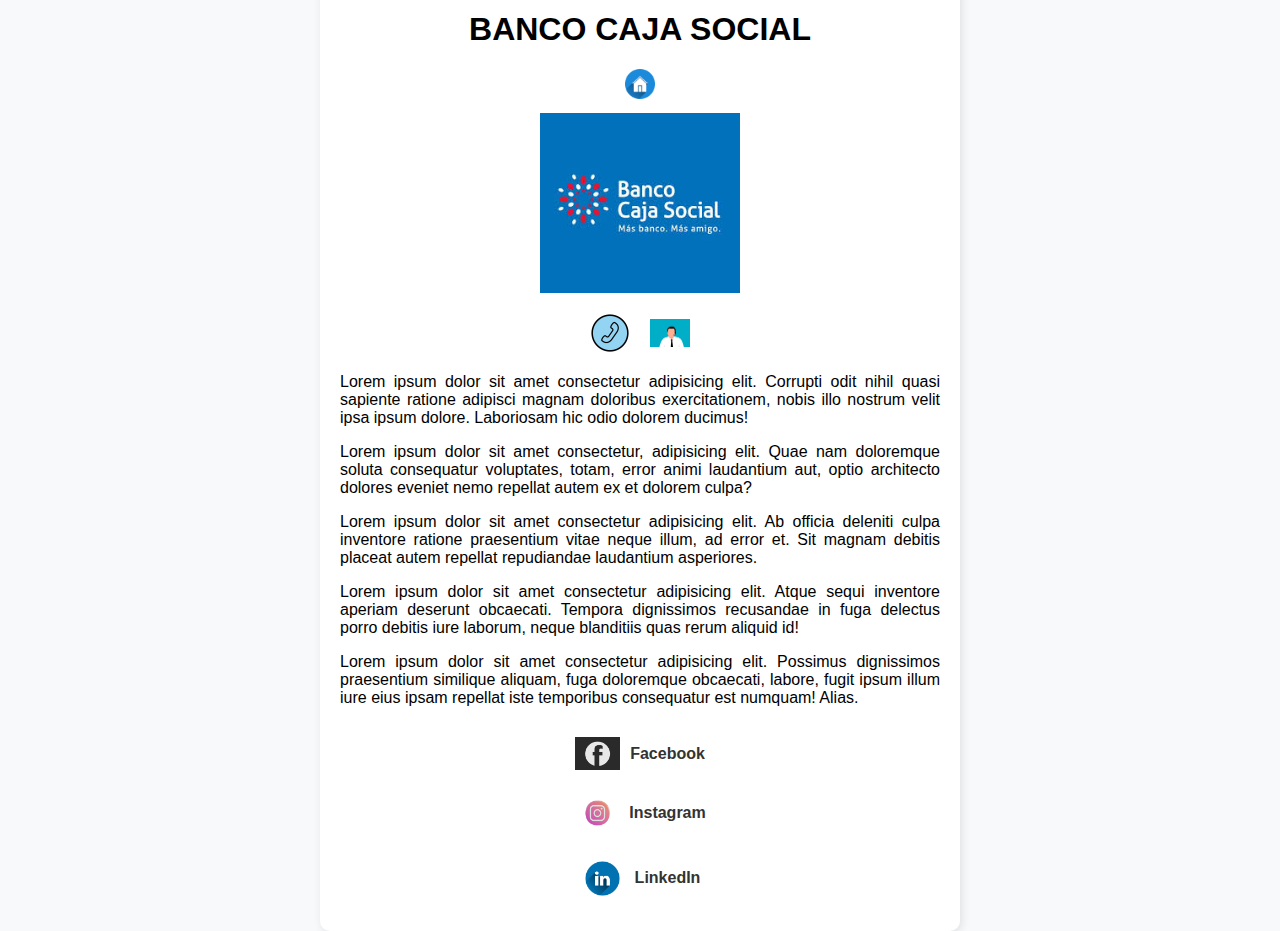
<file: index.html>
<!DOCTYPE html>
<html lang="es">
<head>
    <meta charset="UTF-8">
    <meta name="viewport" content="width=device-width, initial-scale=1.0">
    <title>BANCO CAJA SOCIAL</title>
    <style>
        /* Estilos generales */
        body {
            font-family: Arial, sans-serif;
            background-color: #f8f9fa;
            margin: 0;
            padding: 0;
            display: flex;
            justify-content: center;
            align-items: center;
            height: 100vh;
        }

        /* Contenedor principal */
        .container {
            text-align: center;
            background: white;
            padding: 20px;
            border-radius: 10px;
            box-shadow: 2px 2px 10px rgba(0, 0, 0, 0.1);
            width: 80%;
            max-width: 600px;
        }

        /* Centrar el icono de inicio */
        .home-icon {
            display: flex;
            justify-content: center;
            margin-bottom: 10px;
        }

        /* Centrar el logo del banco */
        .bank-logo {
            display: flex;
            justify-content: center;
            margin-bottom: 20px;
        }

        /* Menú de navegación */
        .menu-nav {
            display: flex;
            justify-content: center; 
            gap: 20px;
            margin-top: 20px;
        }

        .menu-nav a {
            display: flex;
            align-items: center;
            justify-content: center;
            transition: transform 0.2s ease;
        }

        .menu-nav a:hover {
            transform: scale(1.1);
        }

        /* Sección de contenido */
        .content {
            margin-top: 20px;
            text-align: justify;
        }

        /* Redes sociales */
        .social-links {
            display: flex;
            flex-direction: column;
            align-items: center;
            gap: 10px;
            margin-top: 20px;
        }

        .social-links a {
            display: flex;
            align-items: center;
            text-decoration: none;
            font-weight: bold;
            color: #333;
            gap: 10px;
            padding: 10px;
            border-radius: 8px;
            transition: background 0.3s ease;
        }

        .social-links a:hover {
            background: #f1f1f1;
        }
    </style>
</head>
<body>

    <div class="container">
        <h1>BANCO CAJA SOCIAL</h1>

        <!-- Icono de inicio -->
        <div class="home-icon">
            <a href="index.html">  
                <img src="Imagenes/Casa icono.png" alt="Inicio" title="Ir al inicio" width="30px">
            </a>
        </div>

        <!-- Logo del Banco -->
        <div class="bank-logo">
            <img src="Imagenes/Banco caja social.jpeg" alt="Logo Banco Caja Social" width="200px">
        </div>

        <!-- Menú de navegación -->
        <nav class="menu-nav">
            <a href="Paginas/Contacto.html">
                <img src="Imagenes/Contacto icono.png" alt="Contactos" title="Ir a Contactos" width="40px">
            </a>
            <a href="Paginas/Servicio.html">
                <img src="Imagenes/Servicio icono.png" alt="Servicios" title="Ir a Servicios" width="40px">
            </a>
        </nav>

        <!-- Sección de contenido con 5 párrafos de Lorem Ipsum -->
        <div class="content">
            <p>Lorem ipsum dolor sit amet consectetur adipisicing elit. Corrupti odit nihil quasi sapiente ratione adipisci magnam doloribus exercitationem, nobis illo nostrum velit ipsa ipsum dolore. Laboriosam hic odio dolorem ducimus!</p>
            <p>Lorem ipsum dolor sit amet consectetur, adipisicing elit. Quae nam doloremque soluta consequatur voluptates, totam, error animi laudantium aut, optio architecto dolores eveniet nemo repellat autem ex et dolorem culpa?</p>
            <p>Lorem ipsum dolor sit amet consectetur adipisicing elit. Ab officia deleniti culpa inventore ratione praesentium vitae neque illum, ad error et. Sit magnam debitis placeat autem repellat repudiandae laudantium asperiores.</p>
            <p>Lorem ipsum dolor sit amet consectetur adipisicing elit. Atque sequi inventore aperiam deserunt obcaecati. Tempora dignissimos recusandae in fuga delectus porro debitis iure laborum, neque blanditiis quas rerum aliquid id!</p>
            <p>Lorem ipsum dolor sit amet consectetur adipisicing elit. Possimus dignissimos praesentium similique aliquam, fuga doloremque obcaecati, labore, fugit ipsum illum iure eius ipsam repellat iste temporibus consequatur est numquam! Alias.</p>

        </div>

        <!-- Redes sociales -->
        <div class="social-links">
            <a href="https://www.facebook.com/?locale=es_LA" target="_blank">
                <img src="Imagenes/Facebook Logo.png" alt="Facebook" width="45px">
                Facebook
            </a>
            
            <a href="https://www.instagram.com/accounts/login/" target="_blank">
                <img src="Imagenes/Instagram Logo.png" alt="Instagram" width="45px">
                Instagram
            </a>

            <a href="https://www.linkedin.com/" target="_blank">
                <img src="Imagenes/Linkedin Logo.png" alt="LinkedIn" width="45px">
                LinkedIn
            </a>
        </div>
    </div>

</body>
</html>
</file>
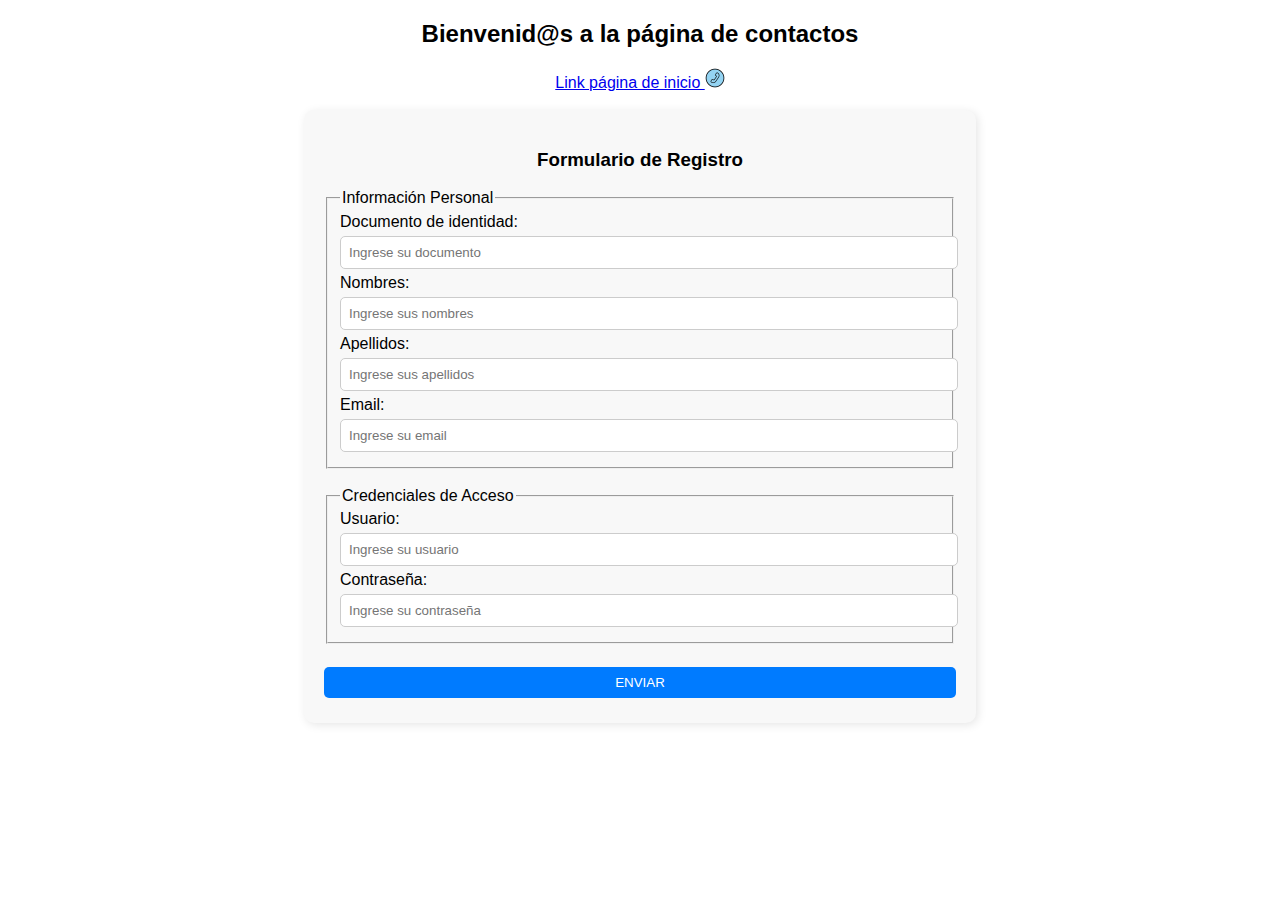
<file: Paginas/Contacto.html>
<!DOCTYPE html>
<html lang="es">
<head>
    <meta charset="UTF-8">
    <meta name="viewport" content="width=device-width, initial-scale=1.0">
    <title>Contactos</title>
    <style>
        body {
            font-family: Arial, sans-serif;
            text-align: center;
        }
        .container {
            width: 50%;
            margin: 0 auto;
            padding: 20px;
            background-color: #f8f8f8;
            border-radius: 10px;
            box-shadow: 2px 2px 10px rgba(0, 0, 0, 0.1);
        }
        form {
            text-align: left;
        }
        input {
            width: 100%;
            padding: 8px;
            margin: 5px 0;
            border: 1px solid #ccc;
            border-radius: 5px;
        }
        input[type="submit"] {
            background-color: #007BFF;
            color: white;
            border: none;
            cursor: pointer;
        }
        input[type="submit"]:hover {
            background-color: #0056b3;
        }
    </style>
</head>
<body>

    <h2>Bienvenid@s a la página de contactos</h2>

    <!-- Enlace de regreso a la página de inicio -->
    <a href="../index.html">
        Link página de inicio
        <img src="../Imagenes/Contacto icono.png" alt="Ir al inicio" title="Ir al index" width="20px">
    </a>

    <br><br>

    <div class="container">
        <h3>Formulario de Registro</h3>
        <form action="#" method="post">
            <fieldset>
                <legend>Información Personal</legend>
                <label for="documento">Documento de identidad:</label>
                <input type="number" id="documento" name="documento" placeholder="Ingrese su documento" required>

                <label for="nombres">Nombres:</label>
                <input type="text" id="nombres" name="nombres" placeholder="Ingrese sus nombres" required>

                <label for="apellidos">Apellidos:</label>
                <input type="text" id="apellidos" name="apellidos" placeholder="Ingrese sus apellidos" required>

                <label for="email">Email:</label>
                <input type="email" id="email" name="email" placeholder="Ingrese su email" required>
            </fieldset>

            <br>

            <fieldset>
                <legend>Credenciales de Acceso</legend>
                <label for="usuario">Usuario:</label>
                <input type="text" id="usuario" name="usuario" placeholder="Ingrese su usuario" required>

                <label for="password">Contraseña:</label>
                <input type="password" id="password" name="password" placeholder="Ingrese su contraseña" required>
            </fieldset>

            <br>
            <input type="submit" value="ENVIAR">
        </form>
    </div>

</body>
</html>
</file>
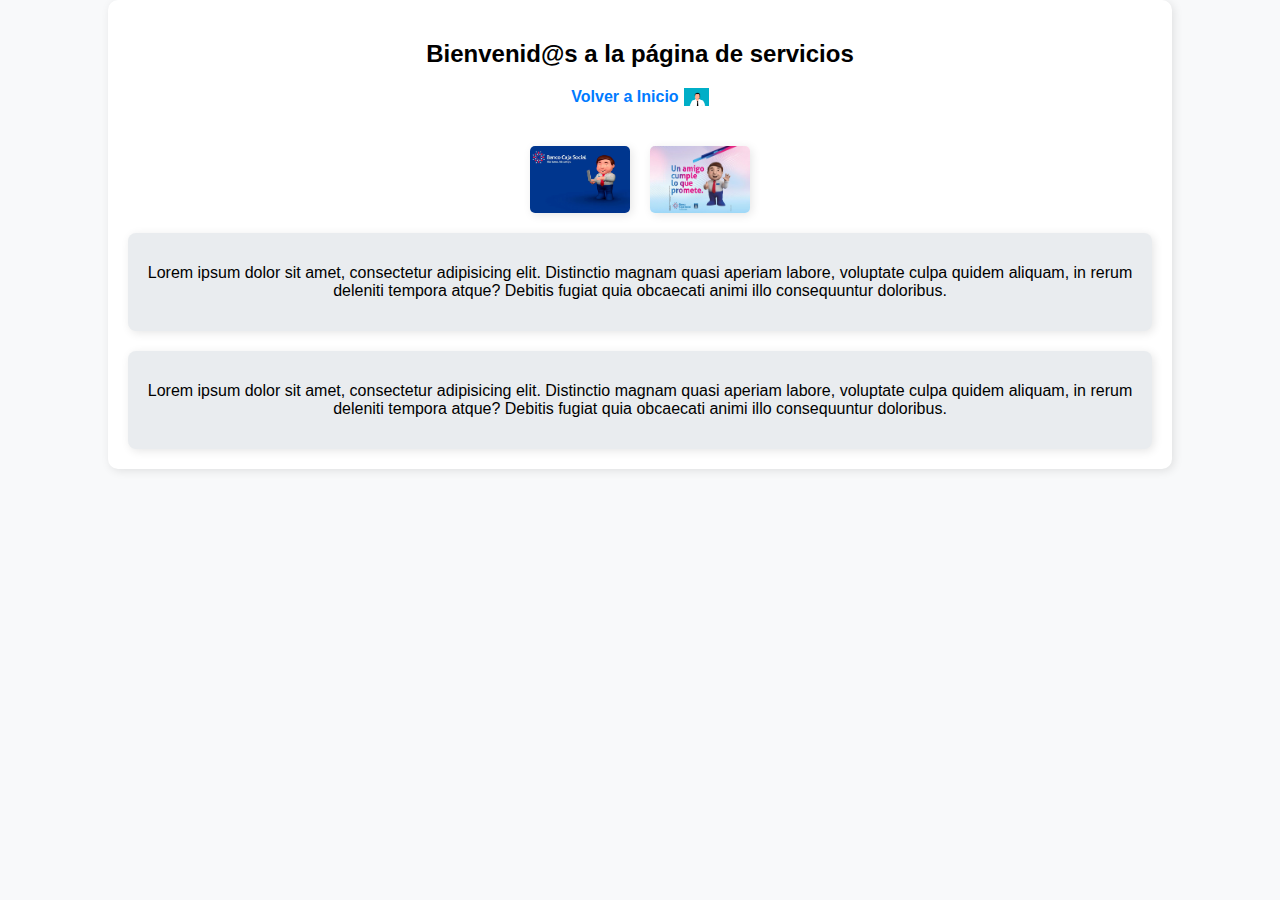
<file: Paginas/Servicio.html>
<!DOCTYPE html>
<html lang="es">
<head>
    <meta charset="UTF-8">
    <meta name="viewport" content="width=device-width, initial-scale=1.0">
    <title>Servicios</title>
    <style>
        body {
            font-family: Arial, sans-serif;
            text-align: center;
            background-color: #f8f9fa;
            margin: 0;
            padding: 0;
        }

        .container {
            width: 80%;
            margin: auto;
            padding: 20px;
            background: white;
            border-radius: 10px;
            box-shadow: 2px 2px 10px rgba(0, 0, 0, 0.1);
        }

        nav {
            margin-bottom: 20px;
        }

        .back-home {
            display: inline-flex;
            align-items: center;
            text-decoration: none;
            font-weight: bold;
            color: #007BFF;
            margin-bottom: 20px;
        }

        .back-home img {
            margin-left: 5px;
            width: 25px;
        }

        .images {
            display: flex;
            justify-content: center;
            gap: 20px;
            margin-bottom: 20px;
        }

        .images img {
            width: 100px;
            border-radius: 5px;
            box-shadow: 2px 2px 10px rgba(0, 0, 0, 0.1);
        }

        .content {
            display: flex;
            flex-direction: column;
            gap: 20px;
        }

        .content div {
            background: #e9ecef;
            padding: 15px;
            border-radius: 8px;
            box-shadow: 2px 2px 10px rgba(0, 0, 0, 0.1);
        }
    </style>
</head>
<body>

    <div class="container">
        <h2>Bienvenid@s a la página de servicios</h2>

        <nav>
            <a href="../index.html" class="back-home">
                Volver a Inicio
                <img src="../Imagenes/Servicio icono.png" alt="Inicio">
            </a>
        </nav>

        <div class="images">
            <img src="../Imagenes/Banco1.1.jpg" alt="Imagen Banco 1">
            <img src="../Imagenes/Banco2.2.jpg" alt="Imagen Banco 2">
        </div>

        <div class="content">
            <div class="A">
                <p>
                    Lorem ipsum dolor sit amet, consectetur adipisicing elit. Distinctio magnam quasi aperiam labore, voluptate culpa quidem aliquam, in rerum deleniti tempora atque? Debitis fugiat quia obcaecati animi illo consequuntur doloribus.
                </p>
            </div>

            <div class="B">
                <p>
                    Lorem ipsum dolor sit amet, consectetur adipisicing elit. Distinctio magnam quasi aperiam labore, voluptate culpa quidem aliquam, in rerum deleniti tempora atque? Debitis fugiat quia obcaecati animi illo consequuntur doloribus.
                </p>
            </div>
        </div>
    </div>

</body>
</html>
</file>
